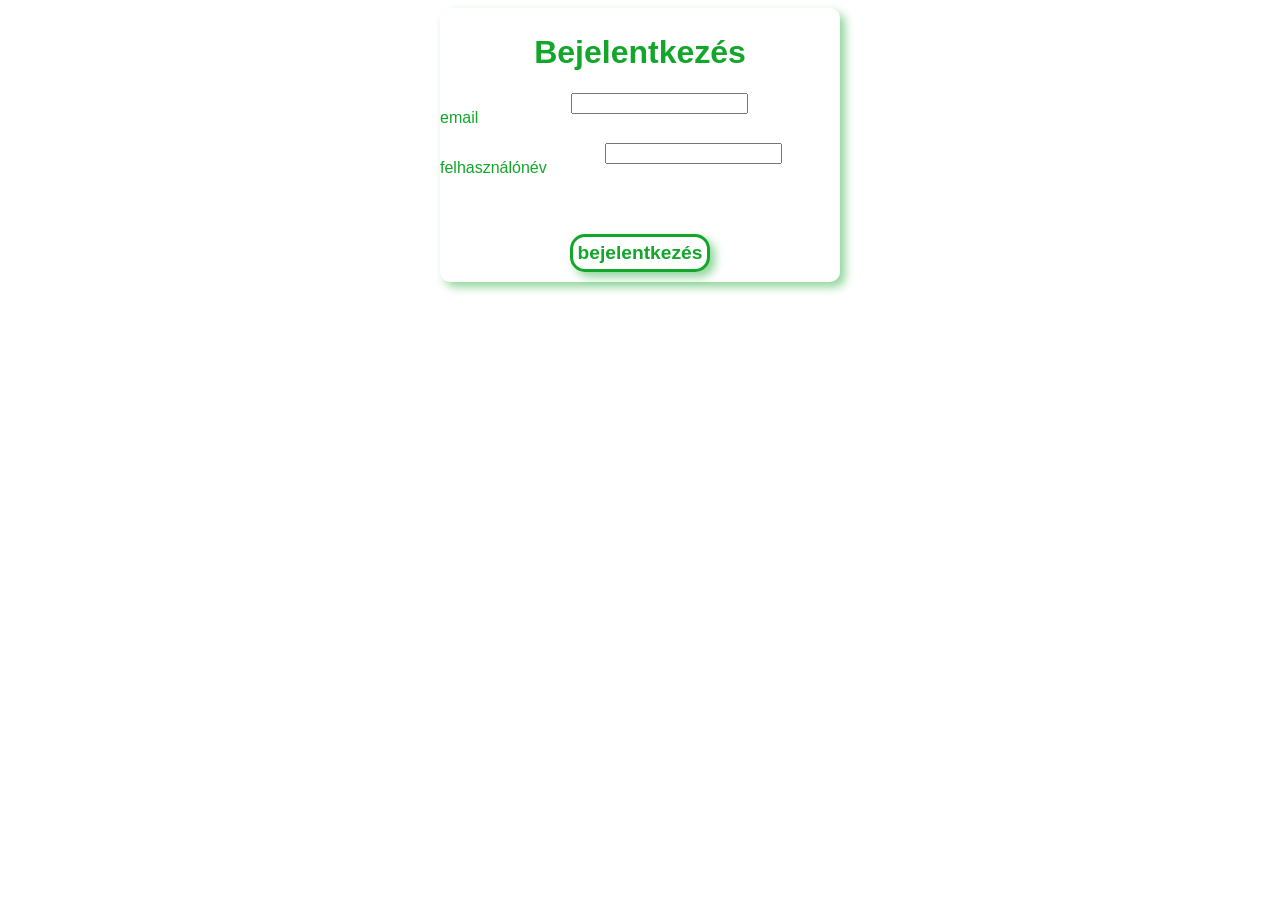
<file: reg.html>
<!DOCTYPE html>
<html lang="en">
<head>
    <meta charset="UTF-8">
    <meta name="viewport" content="width=device-width, initial-scale=1.0">
    <title>Kő - Papír - Olló</title>
    <link rel="stylesheet" href="main.css">
</head>
<body>
    <div class="kontener">
        <h1>Bejelentkezés</h1>
        <div class="egeszlogin">
            <div id="login">
            <p>email</p><input type="email" name="" id="email"></input>
        </div>
        <div id="login">
            <p>felhasználónév</p><input type="text" name="" id="felhasznalonev">
        </div>
        
        
        </div>
        <h1 id="hiba"></h1>
        <button onclick="bejelentkezes()">bejelentkezés</button>

    </div>
    
    <script src="main.js"></script>
</body>
</html>
</file>
<file: main.css>
* {
    font-family: Arial, Helvetica, sans-serif;
}

.kontener {
    max-width: 400px;
    color: #12a62a;
    text-align: center;
    border-radius: 10px;
    margin-left:auto;
    margin-right: auto;
    box-shadow: 5px 5px 10px #12a62b78;
    padding-top: 5px;
}

img {
    max-width: 100px;
}

.kivalasztva {
    border: 0px solid red;
}

#eredmenyKiir{
    color: red;
    text-shadow: 2px 0px 5px rgba(255, 0, 0, 0.753);
}
button{
    margin: 20px;
    background-color: white;
    border: 3px solid #12a62a;
    color: #12a62a;
    padding: 5px;
    font-family: Arial, Helvetica, sans-serif;
    box-shadow: 5px 5px 10px #12a62b78;
    border-radius: 15px;
    font-weight: bold;
    font-size: larger;
    text-align: center;
    margin-bottom: 10px;
   
}
#reg{
    margin: 20px;
    background-color: white;
    border: 3px solid #12a62a;
    color: #12a62a;
    padding: 5px;
    font-family: Arial, Helvetica, sans-serif;
    box-shadow: 5px 5px 10px #12a62b78;
    border-radius: 15px;
    font-weight: bold;
    font-size: larger;
    text-decoration: none;
    text-align: center;
    margin-top: 0px;
  
}
.gombok{
    display: grid;
    margin-left: auto;
    margin-right: auto;
    text-align: center;
    
    
}
#login{
    display:flex;
}
input{
    max-height: 15px;
    margin-left: 10px;
    margin-left: auto;
    margin-right: auto;
}
.egeszlogin{
    margin-left: auto;
    margin-right: auto;
    text-align: center;
    
}
</file>
